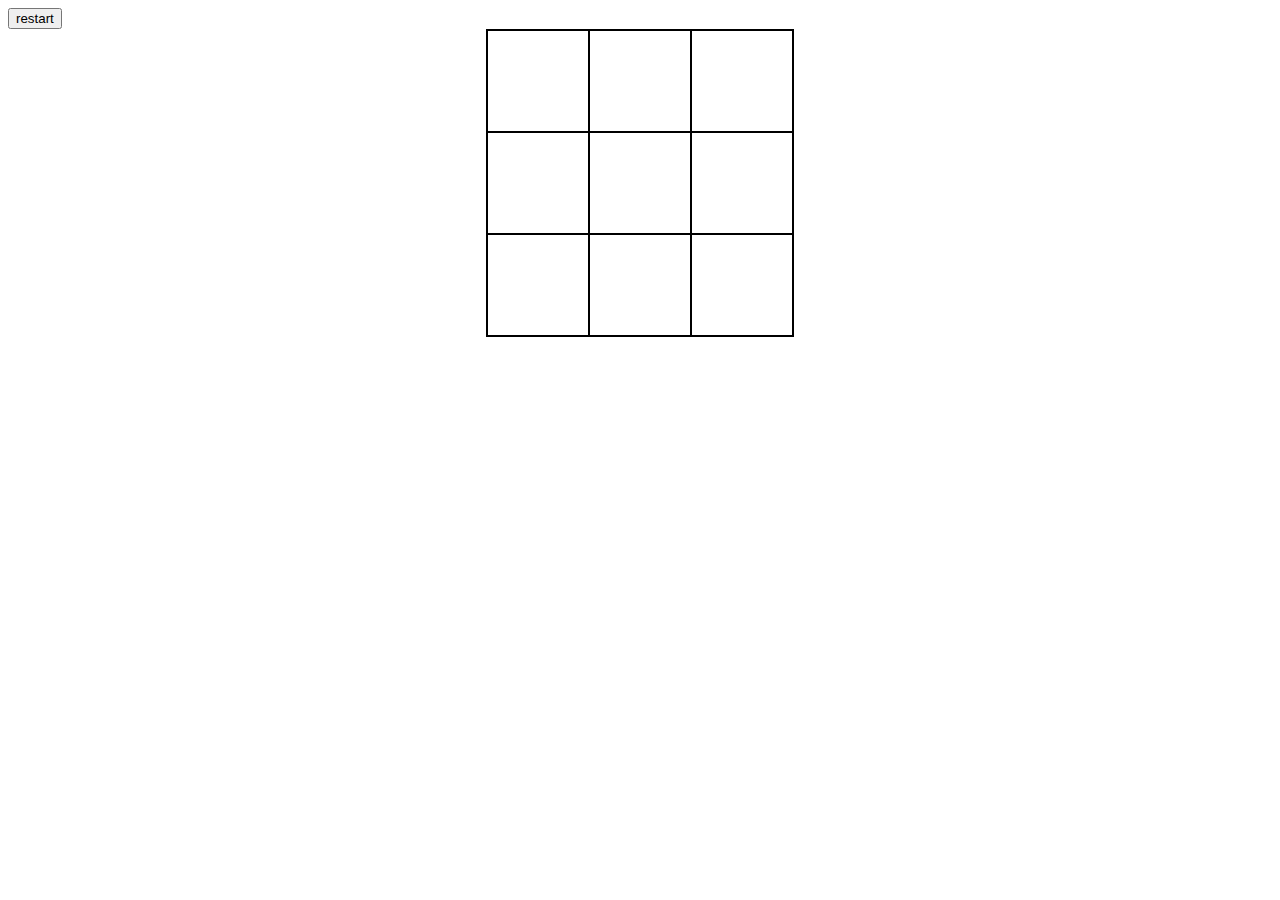
<file: TiCTAC_.html>
<!DOCTYPE html>
<html lang="en">

<head>
    <meta charset="UTF-8">
    <meta http-equiv="X-UA-Compatible" content="IE=edge">
    <meta name="viewport" content="width=device-width, initial-scale=1.0">
    <title>Document</title>

    <script src="https://code.jquery.com/jquery-3.6.0.js"
        integrity="sha256-H+K7U5CnXl1h5ywQfKtSj8PCmoN9aaq30gDh27Xc0jk=" crossorigin="anonymous"></script>

        <link rel="stylesheet" href="tictac.css">
   

</head>

<body>
   
    <button id="restart">restart</button>
    <div class="tablediv">
        <table class="table">
            <tr>
                <td id="td1"></td>
                <td id="td2"></td>
                <td id="td3"></td>
            </tr>

            <tr>
                <td id="td4"></td>
                <td id="td5"></td>
                <td id="td6"></td>
            </tr>
            <tr>
                <td id="td7"></td>
                <td id="td8"></td>
                <td id="td9"></td>

            </tr>
        </table>

    </div>

    <script>
        let move = 1;
        let start = false;
       

        let a = [1, 2, 3, 4, 5, 6, 7, 8, 9]

        $(document).ready(function () {
            $("table tr td").click(function () {
                let start = true;
                if ($(this).text() == "" && start) {

                    if ((move % 2) == 1) {
                        let b = $(this).append("x").attr('id');
                        let path = b.split("");
                        let paths = path[path.length - 1]
                        console.log(paths)
                        let set = paths.replace(paths, "x")
                      
                        if (set != null) {
                            for (i = 0; i < a.length; i++) {
                                if (a[i] == paths) {

                                    a[i] = set;
                                    
                                }
                            }
                            ;
                        }

                    }
                    else {
                        let b = $(this).append("o").attr('id');
                        let path = b.split("");
                        let paths = path[path.length - 1]
                        let set = paths.replace(paths, "o")

                        if (set != null) {
                            for (i = 0; i < a.length; i++) {
                                if (a[i] == paths) {

                                    a[i] = set;
                                   
                                }
                            }
                            
                        }

                    }

                    move++;
                }

                if ((a[0] == a[1]) && (a[1] == a[2])) {
                    if (a[0] == "x") {
                        alert("You Won..player one" + "..." + "✨🙌💕✌🙌");
                    }
                    else {
                        alert("You Won..player two" + "..." + "✨🙌💕✌🙌");
                    }
                }

                if ((a[3] == a[4]) && (a[4] == a[5])) {
                    if (a[3] == "x") {
                        alert("You Won..player one" + "..." + "✨🙌💕✌🙌");
                    }
                    else {
                        alert("You Won..player two" + "..." + "✨🙌💕✌🙌");
                    }
                }
                if ((a[6] == a[7]) && (a[7] == a[8])) {
                    if (a[6] == "x") {
                        alert("You Won..player one" + "..." + "✨🙌💕✌🙌");
                    }
                    else {
                        alert("You Won..player two" + "..." + "✨🙌💕✌🙌");
                    }
                }
                if ((a[0] == a[3]) && (a[3] == a[6])) {
                    if (a[0] == "x") {
                        alert("You Won..player one" + "..." + "✨🙌💕✌🙌");
                    }
                    else {
                        alert("You Won..player two" + "..." + "✨🙌💕✌🙌");
                    }
                }
                if ((a[1] == a[4]) && (a[4] == a[7])) {
                    if (a[1] == "x") {
                        alert("You Won..player one" + "..." + "✨🙌💕✌🙌");
                    }
                    else {
                        alert("You Won..player two" + "..." + "✨🙌💕✌🙌");
                    }
                }
                if ((a[2] == a[5]) && (a[5] == a[8])) {
                    if (a[2] == "x") {
                        alert("You Won..player one" + "..." + "✨🙌💕✌🙌");
                    }
                    else {
                        alert("You Won..player two" + "..." + "✨🙌💕✌🙌");
                    }
                }
                if ((a[0] == a[4]) && (a[4] == a[8])) {
                    if (a[0] == "x") {
                        alert("You Won..player one" + "..." + "✨🙌💕✌🙌");
                    }
                    else {
                        alert("You Won..player two" + "..." + "✨🙌💕✌🙌");
                    }
                }
                if ((a[2] == a[4]) && (a[4] == a[6])) {
                    if (a[2] == "x") {
                        alert("You Won..player one" + "..." + "✨🙌💕✌🙌");
                    }
                    else {
                        alert("You Won..player two" + "..." + "✨🙌💕✌🙌");
                    }


                }
    
            })
                 

        })

    </script>
</body>

</html>
</file>
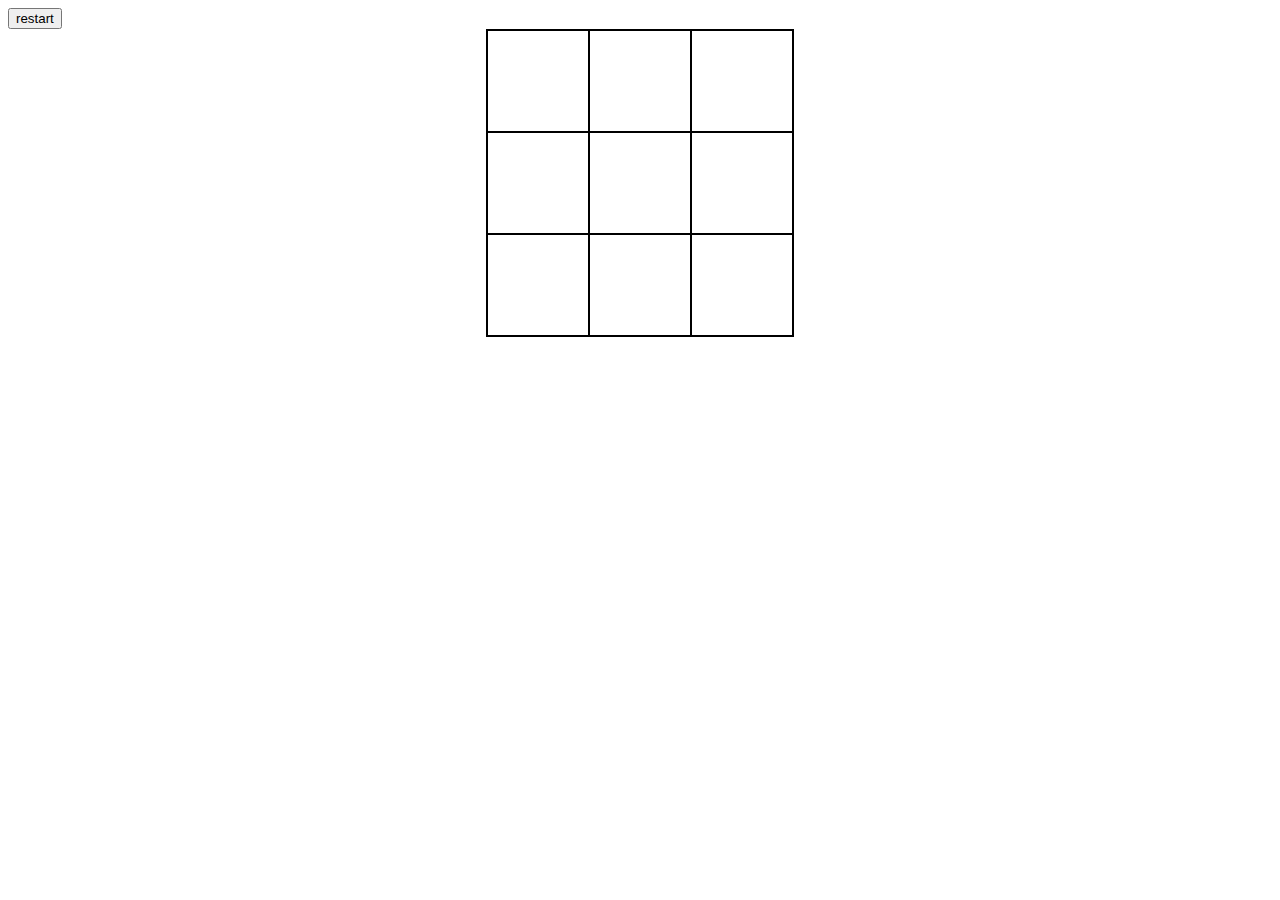
<file: try.html>
<!DOCTYPE html>
<html lang="en">

<head>
    <meta charset="UTF-8">
    <meta http-equiv="X-UA-Compatible" content="IE=edge">
    <meta name="viewport" content="width=device-width, initial-scale=1.0">
    <title>Document</title>

    <script src="https://code.jquery.com/jquery-3.6.0.js"
        integrity="sha256-H+K7U5CnXl1h5ywQfKtSj8PCmoN9aaq30gDh27Xc0jk=" crossorigin="anonymous"></script>

        <link rel="stylesheet" href="tictac.css">
   

</head>

<body>
   
    <button id="restart">restart</button>
    <div class="tablediv">
        <table class="table">
            <tr>
                <td id="td1"></td>
                <td id="td2"></td>
                <td id="td3"></td>
            </tr>

            <tr>
                <td id="td4"></td>
                <td id="td5"></td>
                <td id="td6"></td>
            </tr>
            <tr>
                <td id="td7"></td>
                <td id="td8"></td>
                <td id="td9"></td>

            </tr>
        </table>

    </div>

    <script>
        let move = 1;
         let start = true;
         
        $(document).ready(function () {
            $("table tr td").click(function () {
                if ($(this).text() == "" && start) {

                    if ((move % 2) == 1) {
                       $(this).append("x")
                        }

                    
                    else {
                        $(this).append("o")
                    } 
                    move++;
                }
                });
        });

        












                // if ((a[0] == a[1]) && (a[1] == a[2])) {
                //     if (a[0] == "x") {
                //         alert("You Won..player one" + "..." + "✨🙌💕✌🙌");
                //     }
                //     else {
                //         alert("You Won..player two" + "..." + "✨🙌💕✌🙌");
                //     }
                // }

                // if ((a[3] == a[4]) && (a[4] == a[5])) {
                //     if (a[3] == "x") {
                //         alert("You Won..player one" + "..." + "✨🙌💕✌🙌");
                //     }
                //     else {
                //         alert("You Won..player two" + "..." + "✨🙌💕✌🙌");
                //     }
                // }
                // if ((a[6] == a[7]) && (a[7] == a[8])) {
                //     if (a[6] == "x") {
                //         alert("You Won..player one" + "..." + "✨🙌💕✌🙌");
                //     }
                //     else {
                //         alert("You Won..player two" + "..." + "✨🙌💕✌🙌");
                //     }
                // }
                // if ((a[0] == a[3]) && (a[3] == a[6])) {
                //     if (a[0] == "x") {
                //         alert("You Won..player one" + "..." + "✨🙌💕✌🙌");
                //     }
                //     else {
                //         alert("You Won..player two" + "..." + "✨🙌💕✌🙌");
                //     }
                // }
                // if ((a[1] == a[4]) && (a[4] == a[7])) {
                //     if (a[1] == "x") {
                //         alert("You Won..player one" + "..." + "✨🙌💕✌🙌");
                //     }
                //     else {
                //         alert("You Won..player two" + "..." + "✨🙌💕✌🙌");
                //     }
                // }
                // if ((a[2] == a[5]) && (a[5] == a[8])) {
                //     if (a[2] == "x") {
                //         alert("You Won..player one" + "..." + "✨🙌💕✌🙌");
                //     }
                //     else {
                //         alert("You Won..player two" + "..." + "✨🙌💕✌🙌");
                //     }
                // }
                // if ((a[0] == a[4]) && (a[4] == a[8])) {
                //     if (a[0] == "x") {
                //         alert("You Won..player one" + "..." + "✨🙌💕✌🙌");
                //     }
                //     else {
                //         alert("You Won..player two" + "..." + "✨🙌💕✌🙌");
                //     }
                // }
                // if ((a[2] == a[4]) && (a[4] == a[6])) {
                //     if (a[2] == "x") {
                //         alert("You Won..player one" + "..." + "✨🙌💕✌🙌");
                //     }
                //     else {
                //         alert("You Won..player two" + "..." + "✨🙌💕✌🙌");
                //     }


                // }
    
        
                 

        

    </script>
</body>

</html>
</file>
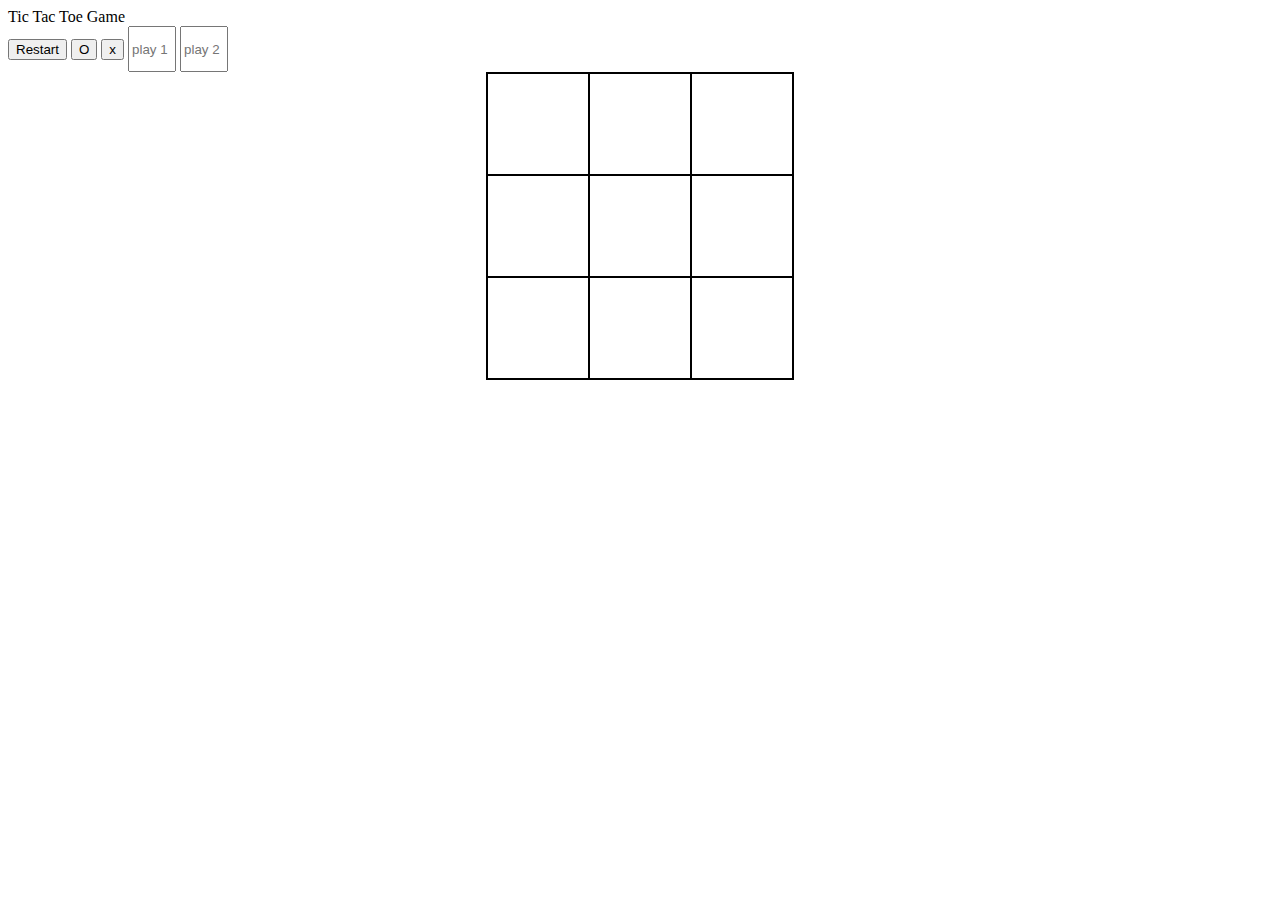
<file: tictac/man.html>
<!DOCTYPE html>
<html lang="en">

<head>
    <meta charset="UTF-8">
    <meta http-equiv="X-UA-Compatible" content="IE=edge">
    <meta name="viewport" content="width=device-width, initial-scale=1.0">
    <title>Document</title>

    <script src="https://code.jquery.com/jquery-3.6.0.js"
        integrity="sha256-H+K7U5CnXl1h5ywQfKtSj8PCmoN9aaq30gDh27Xc0jk=" crossorigin="anonymous"></script>

    <link rel="stylesheet" href="/tictac.css">
   <style>
       input{
           height: 40px;
           width: 40px;
          margin: auto;
       }
   </style>

</head>

<body>
    <div id="mydiv">Tic Tac Toe Game</div>
    <button id="restart">Restart</button>
    <button id="div1">O</button>
    <button id="div2">x</button>
    <!-- <div id="mydiv1" style="height: 130px; width: 30px;background-color: rgb(250, 243, 243);"></div>
    <div id="mydiv2" style="height: 130px; width: 30px;background-color: rgb(249, 249, 253);"></div>
 -->

 <input type="text" id="input1" placeholder="play 1">
 <input  type="text" id="input2" placeholder="play 2">

    <div class="tablediv">
        <table class="table">
            <tr>
                <td id="td1"></td>
                <td id="td2"></td>
                <td id="td3"></td>
            </tr>

            <tr>
                <td id="td4"></td>
                <td id="td5"></td>
                <td id="td6"></td>
            </tr>
            <tr>
                <td id="td7"></td>
                <td id="td8"></td>
                <td id="td9"></td>

            </tr>
        </table>

    </div>


    <script>
        let move = 1;
        
        let myid = 0;
        let p = 0;
        let a = [1, 2, 3, 4, 5, 6, 7, 8, 9];
      
       


        $("#div1").click(function () {
            move = 2;
           
            $("#div1").hide(1000);
            $("#div2").hide(1000);
            return move;
            console.log(move)

        })
        $("#div2").click(function () {

            $("#div1").hide();
            $("#div2").hide();  

        })


        $(document).ready(function () {

            $("table tr td").click(function () {
                let start = true;
                if ($(this).text() == "" && start) {
            
                    if ((move % 2) == 1) {
                        let b = $(this).append("x").attr('id');
                        let path = b.split("");
                        let paths = path[path.length - 1]
                        let set = paths.replace(paths, "x")

                        if (set != null) {
                            for (i = 0; i < a.length; i++) {
                                if (a[i] == paths) {

                                    a[i] = set;


                                }
                            }

                        }

                    }
                    else {
                        let b = $(this).append("o").attr('id');
                        let path = b.split("");
                        let paths = path[path.length - 1]
                        let set = paths.replace(paths, "o")

                        if (set != null) {
                            for (i = 0; i < a.length; i++) {
                                if (a[i] == paths) {

                                    a[i] = set;
                                    myid++
                                }
                            }
                            ;
                        }

                    }

                    let dog = $(this).text();
                    
                    if(dog=="o"){
                        console.log(dog);
                        $('#input1').focus().text("p1").css("color","red");
                    }
                   else if (dog=="x"){
                    $('#input2').focus().text("p1").css("color","red");
                   }



                    $("#restart").click(function () {

                        a = [1, 2, 3, 4, 5, 6, 7, 8, 9];
                        move = 1;

                        $('table tr td').empty();
                        for (i = 0; i < a.length; i++) {
                            a[i] == "";
                        }
                        console.log(a)

                        let dog = $(this).text();
                    if(dog=="o"){
                        console.log(dog);
                        $('#input1').focus().text("p1").css("color","red");
                    }
                   else if (dog=="x"){
                    $('#input2').focus().text("p1").css("color","red");
                   }


                        $("#div1").show();
                        $("#div2").show();

                    });

                    move++;
                }


                if (("table tr td") != null) {

                    if ((a[0] == a[1]) && (a[1] == a[2])) {
                        if (a[0] == "x") {
                            alert("You Won..player one" + "..." + "✨🙌💕✌🙌");
                        }
                        else {
                            alert("You Won..player two" + "..." + "✨🙌💕✌🙌");
                        }

                    }



                    if ((a[3] == a[4]) && (a[4] == a[5])) {
                        if (a[3] == "x") {
                            alert("You Won..player one" + "..." + "✨🙌💕✌🙌");
                        }
                        else {
                            alert("You Won..player two" + "..." + "✨🙌💕✌🙌");
                        }
                    }
                    if ((a[6] == a[7]) && (a[7] == a[8])) {
                        if (a[6] == "x") {
                            alert("You Won..player one" + "..." + "✨🙌💕✌🙌");
                        }
                        else {
                            alert("You Won..player two" + "..." + "✨🙌💕✌🙌");
                        }
                    }
                    if ((a[0] == a[3]) && (a[3] == a[6])) {
                        if (a[0] == "x") {
                            alert("You Won..player one" + "..." + "✨🙌💕✌🙌");
                        }
                        else {
                            alert("You Won..player two" + "..." + "✨🙌💕✌🙌");
                        }
                    }
                    if ((a[1] == a[4]) && (a[4] == a[7])) {
                        if (a[1] == "x") {
                            alert("You Won..player one" + "..." + "✨🙌💕✌🙌");
                        }
                        else {
                            alert("You Won..player two" + "..." + "✨🙌💕✌🙌");
                        }
                    }
                    if ((a[2] == a[5]) && (a[5] == a[8])) {
                        if (a[2] == "x") {
                            alert("You Won..player one" + "..." + "✨🙌💕✌🙌");
                        }
                        else {
                            alert("You Won..player two" + "..." + "✨🙌💕✌🙌");
                        }
                    }
                    if ((a[0] == a[4]) && (a[4] == a[8])) {
                        if (a[0] == "x") {
                            alert("You Won..player one" + "..." + "✨🙌💕✌🙌");
                        }
                        else {
                            alert("You Won..player two" + "..." + "✨🙌💕✌🙌");
                        }
                    }
                    if ((a[2] == a[4]) && (a[4] == a[6])) {
                        if (a[2] == "x") {
                            alert("You Won..player one" + "..." + "✨🙌💕✌🙌");
                        }
                        else {
                            alert("You Won..player two" + "..." + "✨🙌💕✌🙌");
                        }

                    }


                }

               

            });




        });

    </script>
</body>

</html>
</file>
<file: tictac.css>
table,tr,td {
            border: 2px solid black;
            border-collapse: collapse;
            padding: 50px;

        }

        .tablediv {

            display: flex;
            justify-content: center;
        }
</file>
